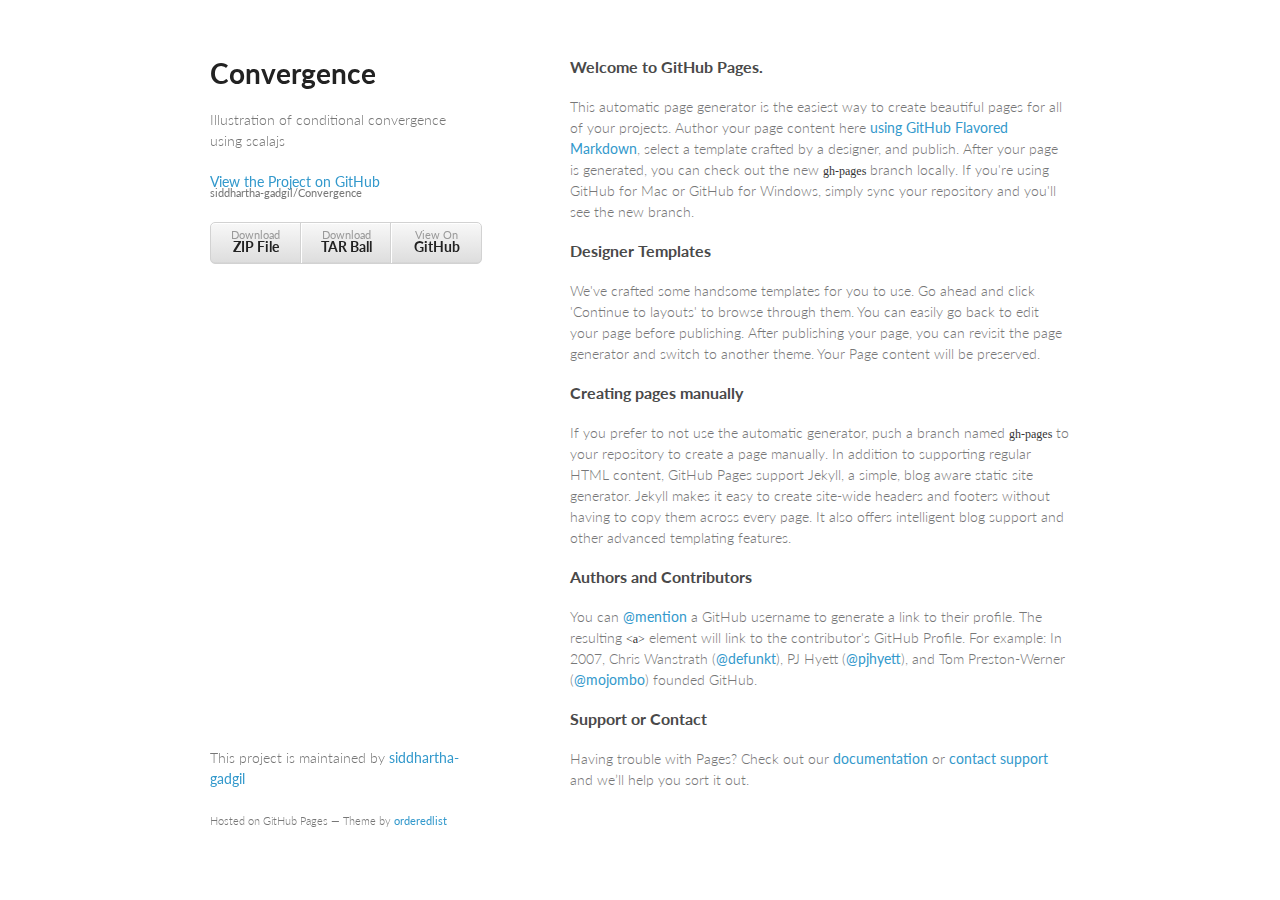
<file: index.html>
<!doctype html>
<html>
  <head>
    <meta charset="utf-8">
    <meta http-equiv="X-UA-Compatible" content="chrome=1">
    <title>Convergence by siddhartha-gadgil</title>

    <link rel="stylesheet" href="stylesheets/styles.css">
    <link rel="stylesheet" href="stylesheets/github-light.css">
    <meta name="viewport" content="width=device-width, initial-scale=1, user-scalable=no">
    <!--[if lt IE 9]>
    <script src="//html5shiv.googlecode.com/svn/trunk/html5.js"></script>
    <![endif]-->
  </head>
  <body>
    <div class="wrapper">
      <header>
        <h1>Convergence</h1>
        <p>Illustration of conditional convergence using scalajs</p>

        <p class="view"><a href="https://github.com/siddhartha-gadgil/Convergence">View the Project on GitHub <small>siddhartha-gadgil/Convergence</small></a></p>


        <ul>
          <li><a href="https://github.com/siddhartha-gadgil/Convergence/zipball/master">Download <strong>ZIP File</strong></a></li>
          <li><a href="https://github.com/siddhartha-gadgil/Convergence/tarball/master">Download <strong>TAR Ball</strong></a></li>
          <li><a href="https://github.com/siddhartha-gadgil/Convergence">View On <strong>GitHub</strong></a></li>
        </ul>
      </header>
      <section>
        <h3>
<a id="welcome-to-github-pages" class="anchor" href="#welcome-to-github-pages" aria-hidden="true"><span class="octicon octicon-link"></span></a>Welcome to GitHub Pages.</h3>

<p>This automatic page generator is the easiest way to create beautiful pages for all of your projects. Author your page content here <a href="https://guides.github.com/features/mastering-markdown/">using GitHub Flavored Markdown</a>, select a template crafted by a designer, and publish. After your page is generated, you can check out the new <code>gh-pages</code> branch locally. If you're using GitHub for Mac or GitHub for Windows, simply sync your repository and you'll see the new branch.</p>

<h3>
<a id="designer-templates" class="anchor" href="#designer-templates" aria-hidden="true"><span class="octicon octicon-link"></span></a>Designer Templates</h3>

<p>We've crafted some handsome templates for you to use. Go ahead and click 'Continue to layouts' to browse through them. You can easily go back to edit your page before publishing. After publishing your page, you can revisit the page generator and switch to another theme. Your Page content will be preserved.</p>

<h3>
<a id="creating-pages-manually" class="anchor" href="#creating-pages-manually" aria-hidden="true"><span class="octicon octicon-link"></span></a>Creating pages manually</h3>

<p>If you prefer to not use the automatic generator, push a branch named <code>gh-pages</code> to your repository to create a page manually. In addition to supporting regular HTML content, GitHub Pages support Jekyll, a simple, blog aware static site generator. Jekyll makes it easy to create site-wide headers and footers without having to copy them across every page. It also offers intelligent blog support and other advanced templating features.</p>

<h3>
<a id="authors-and-contributors" class="anchor" href="#authors-and-contributors" aria-hidden="true"><span class="octicon octicon-link"></span></a>Authors and Contributors</h3>

<p>You can <a href="https://github.com/blog/821" class="user-mention">@mention</a> a GitHub username to generate a link to their profile. The resulting <code>&lt;a&gt;</code> element will link to the contributor's GitHub Profile. For example: In 2007, Chris Wanstrath (<a href="https://github.com/defunkt" class="user-mention">@defunkt</a>), PJ Hyett (<a href="https://github.com/pjhyett" class="user-mention">@pjhyett</a>), and Tom Preston-Werner (<a href="https://github.com/mojombo" class="user-mention">@mojombo</a>) founded GitHub.</p>

<h3>
<a id="support-or-contact" class="anchor" href="#support-or-contact" aria-hidden="true"><span class="octicon octicon-link"></span></a>Support or Contact</h3>

<p>Having trouble with Pages? Check out our <a href="https://help.github.com/pages">documentation</a> or <a href="https://github.com/contact">contact support</a> and we’ll help you sort it out.</p>
      </section>
      <footer>
        <p>This project is maintained by <a href="https://github.com/siddhartha-gadgil">siddhartha-gadgil</a></p>
        <p><small>Hosted on GitHub Pages &mdash; Theme by <a href="https://github.com/orderedlist">orderedlist</a></small></p>
      </footer>
    </div>
    <script src="javascripts/scale.fix.js"></script>
    
  </body>
</html>
</file>
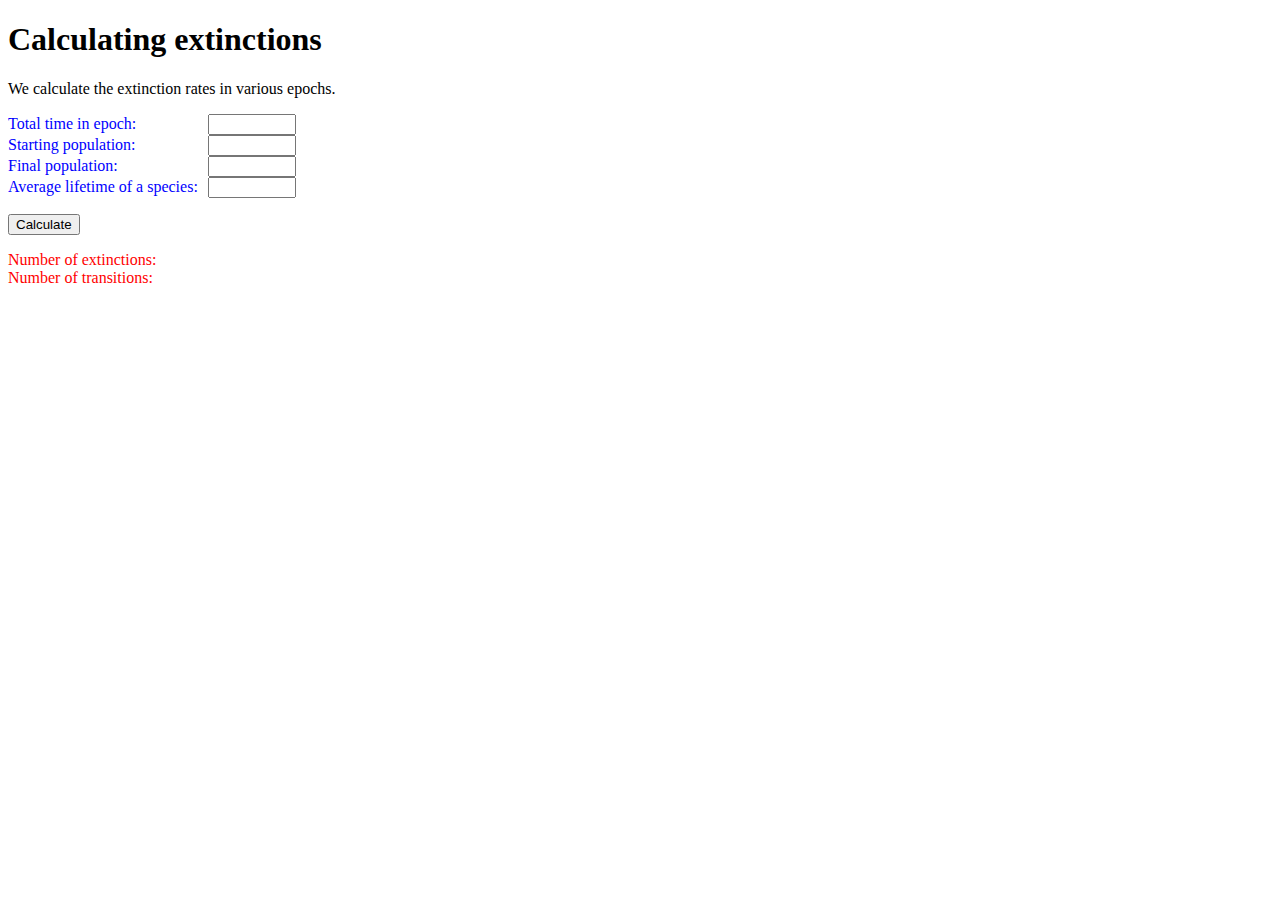
<file: classes/extinctions-dev.html>
<!DOCTYPE html>

<html>
  <head>
    <meta charset="utf-8">
    <title>Extinctions</title>
<style>
.query{
  color: blue;
  display: inline-block;
  width: 200px;
  }
.result{
  color: red;
  display: inline-block;
  width: 200px;
  }
</style>

    </style>
  </head>
  <body>
    <h1>Calculating extinctions</h1>
    <p>
      We calculate the extinction rates in various epochs.
    </p>

    <div id="ext"></div>

    <script type="text/javascript" src="../convergence-fastopt.js"></script>
    <script>
        convergence.Extinctions().main(document.getElementById('ext'));
    </script>



  </body>
</html>
</file>
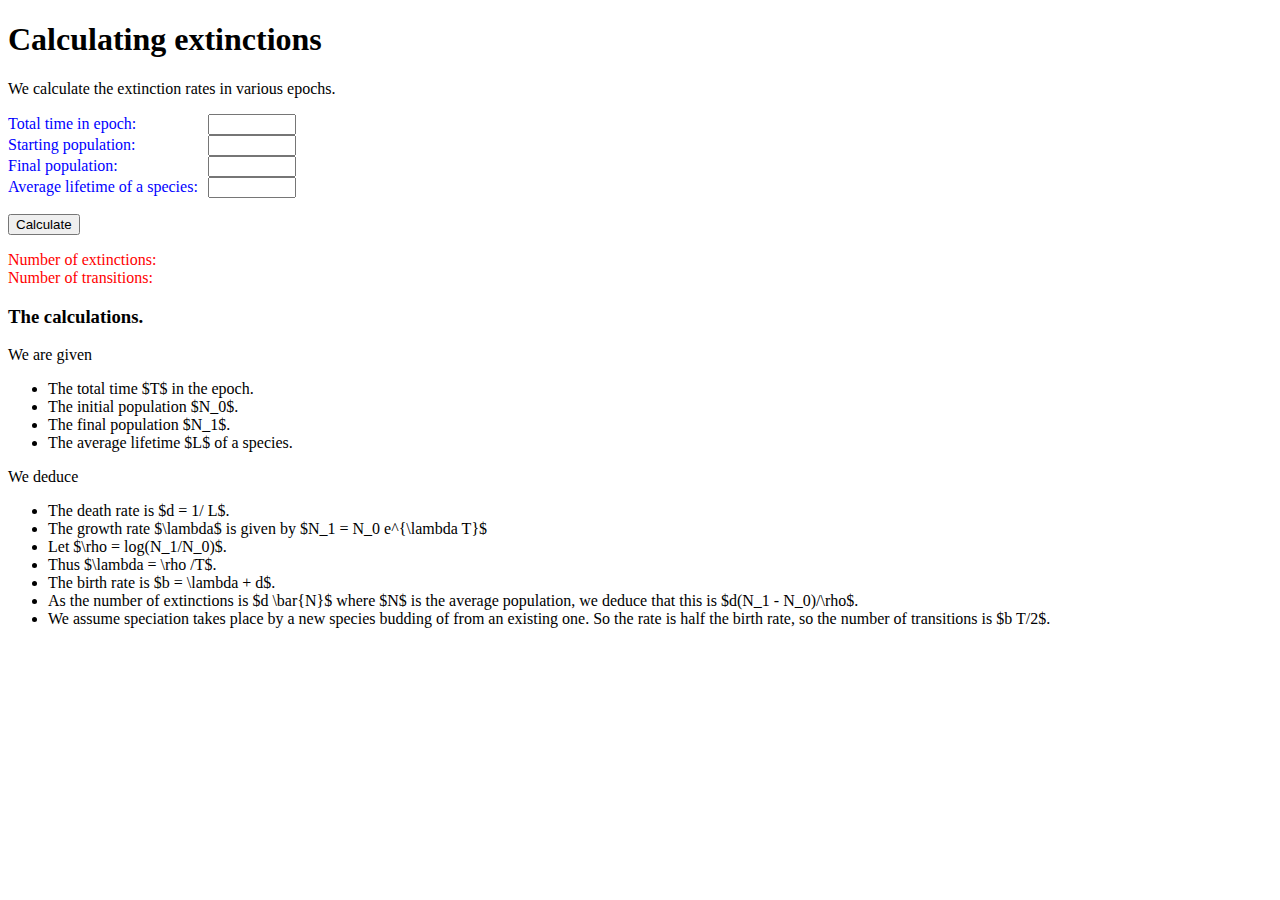
<file: classes/extinctions.html>
<!DOCTYPE html>

<html>
  <head>
    <meta charset="utf-8">
    <title>Extinctions</title>
    <!-- mathjax config similar to math.stackexchange -->
    <script type="text/x-mathjax-config">
    MathJax.Hub.Config({
      jax: ["input/TeX", "output/HTML-CSS"],
      tex2jax: {
        inlineMath: [ ['$', '$'] ],
        displayMath: [ ['$$', '$$']],
        processEscapes: true,
        skipTags: ['script', 'noscript', 'style', 'textarea', 'pre', 'code']
      },
      messageStyle: "none",
      "HTML-CSS": { preferredFont: "TeX", availableFonts: ["STIX","TeX"] }
    });
    </script>
    <script src="http://cdn.mathjax.org/mathjax/latest/MathJax.js?config=TeX-AMS_HTML" type="text/javascript">
    </script>
<style>
.query{
  color: blue;
  display: inline-block;
  width: 200px;
  }
.result{
  color: red;
  display: inline-block;
  width: 200px;
  }
</style>

    </style>
  </head>
  <body>
    <h1>Calculating extinctions</h1>
    <p>
      We calculate the extinction rates in various epochs.
    </p>




    <div id="ext"></div>

    <script type="text/javascript" src="../convergence-opt.js"></script>
    <script>
        convergence.Extinctions().main(document.getElementById('ext'));
    </script>

    <h3> The calculations. </h3>
    We are given
    <UL>
      <li> The total time $T$ in the epoch.</li>
      <li> The initial population $N_0$.</li>
      <li> The final population $N_1$.</li>
      <li> The average lifetime $L$ of a species.</li>
    </UL>
    We deduce
    <UL>
      <li> The death rate is $d = 1/ L$.</li>
      <li> The growth rate $\lambda$ is given by $N_1 = N_0 e^{\lambda T}$</li>
      <li> Let $\rho = log(N_1/N_0)$.</li>
      <li> Thus $\lambda = \rho /T$.</li>
      <li> The birth rate is $b = \lambda + d$.</li>
      <li> As the number of extinctions is $d \bar{N}$ where $N$ is the average population,
        we deduce that this is $d(N_1 - N_0)/\rho$.</li>
      <li> We assume speciation takes place by a new species budding of from an existing one.
        So the rate is half the birth rate, so the number of transitions is $b T/2$.</li>
      </UL>



  </body>
</html>
</file>
<file: stylesheets/styles.css>
@import url(https://fonts.googleapis.com/css?family=Lato:300italic,700italic,300,700);

body {
  padding:50px;
  font:14px/1.5 Lato, "Helvetica Neue", Helvetica, Arial, sans-serif;
  color:#777;
  font-weight:300;
}

h1, h2, h3, h4, h5, h6 {
  color:#222;
  margin:0 0 20px;
}

p, ul, ol, table, pre, dl {
  margin:0 0 20px;
}

h1, h2, h3 {
  line-height:1.1;
}

h1 {
  font-size:28px;
}

h2 {
  color:#393939;
}

h3, h4, h5, h6 {
  color:#494949;
}

a {
  color:#39c;
  font-weight:400;
  text-decoration:none;
}

a small {
  font-size:11px;
  color:#777;
  margin-top:-0.6em;
  display:block;
}

.wrapper {
  width:860px;
  margin:0 auto;
}

blockquote {
  border-left:1px solid #e5e5e5;
  margin:0;
  padding:0 0 0 20px;
  font-style:italic;
}

code, pre {
  font-family:Monaco, Bitstream Vera Sans Mono, Lucida Console, Terminal;
  color:#333;
  font-size:12px;
}

pre {
  padding:8px 15px;
  background: #f8f8f8;
  border-radius:5px;
  border:1px solid #e5e5e5;
  overflow-x: auto;
}

table {
  width:100%;
  border-collapse:collapse;
}

th, td {
  text-align:left;
  padding:5px 10px;
  border-bottom:1px solid #e5e5e5;
}

dt {
  color:#444;
  font-weight:700;
}

th {
  color:#444;
}

img {
  max-width:100%;
}

header {
  width:270px;
  float:left;
  position:fixed;
}

header ul {
  list-style:none;
  height:40px;

  padding:0;

  background: #eee;
  background: -moz-linear-gradient(top, #f8f8f8 0%, #dddddd 100%);
  background: -webkit-gradient(linear, left top, left bottom, color-stop(0%,#f8f8f8), color-stop(100%,#dddddd));
  background: -webkit-linear-gradient(top, #f8f8f8 0%,#dddddd 100%);
  background: -o-linear-gradient(top, #f8f8f8 0%,#dddddd 100%);
  background: -ms-linear-gradient(top, #f8f8f8 0%,#dddddd 100%);
  background: linear-gradient(top, #f8f8f8 0%,#dddddd 100%);

  border-radius:5px;
  border:1px solid #d2d2d2;
  box-shadow:inset #fff 0 1px 0, inset rgba(0,0,0,0.03) 0 -1px 0;
  width:270px;
}

header li {
  width:89px;
  float:left;
  border-right:1px solid #d2d2d2;
  height:40px;
}

header ul a {
  line-height:1;
  font-size:11px;
  color:#999;
  display:block;
  text-align:center;
  padding-top:6px;
  height:40px;
}

strong {
  color:#222;
  font-weight:700;
}

header ul li + li {
  width:88px;
  border-left:1px solid #fff;
}

header ul li + li + li {
  border-right:none;
  width:89px;
}

header ul a strong {
  font-size:14px;
  display:block;
  color:#222;
}

section {
  width:500px;
  float:right;
  padding-bottom:50px;
}

small {
  font-size:11px;
}

hr {
  border:0;
  background:#e5e5e5;
  height:1px;
  margin:0 0 20px;
}

footer {
  width:270px;
  float:left;
  position:fixed;
  bottom:50px;
}

@media print, screen and (max-width: 960px) {

  div.wrapper {
    width:auto;
    margin:0;
  }

  header, section, footer {
    float:none;
    position:static;
    width:auto;
  }

  header {
    padding-right:320px;
  }

  section {
    border:1px solid #e5e5e5;
    border-width:1px 0;
    padding:20px 0;
    margin:0 0 20px;
  }

  header a small {
    display:inline;
  }

  header ul {
    position:absolute;
    right:50px;
    top:52px;
  }
}

@media print, screen and (max-width: 720px) {
  body {
    word-wrap:break-word;
  }

  header {
    padding:0;
  }

  header ul, header p.view {
    position:static;
  }

  pre, code {
    word-wrap:normal;
  }
}

@media print, screen and (max-width: 480px) {
  body {
    padding:15px;
  }

  header ul {
    display:none;
  }
}

@media print {
  body {
    padding:0.4in;
    font-size:12pt;
    color:#444;
  }
}
</file>
<file: stylesheets/github-light.css>
/*
   Copyright 2014 GitHub Inc.

   Licensed under the Apache License, Version 2.0 (the "License");
   you may not use this file except in compliance with the License.
   You may obtain a copy of the License at

       http://www.apache.org/licenses/LICENSE-2.0

   Unless required by applicable law or agreed to in writing, software
   distributed under the License is distributed on an "AS IS" BASIS,
   WITHOUT WARRANTIES OR CONDITIONS OF ANY KIND, either express or implied.
   See the License for the specific language governing permissions and
   limitations under the License.

*/

.pl-c /* comment */ {
  color: #969896;
}

.pl-c1      /* constant, markup.raw, meta.diff.header, meta.module-reference, meta.property-name, support, support.constant, support.variable, variable.other.constant */,
.pl-s .pl-v /* string variable */ {
  color: #0086b3;
}

.pl-e  /* entity */,
.pl-en /* entity.name */ {
  color: #795da3;
}

.pl-s .pl-s1 /* string source */,
.pl-smi      /* storage.modifier.import, storage.modifier.package, storage.type.java, variable.other, variable.parameter.function */ {
  color: #333;
}

.pl-ent /* entity.name.tag */ {
  color: #63a35c;
}

.pl-k /* keyword, storage, storage.type */ {
  color: #a71d5d;
}

.pl-pds              /* punctuation.definition.string, string.regexp.character-class */,
.pl-s                /* string */,
.pl-s .pl-pse .pl-s1 /* string punctuation.section.embedded source */,
.pl-sr               /* string.regexp */,
.pl-sr .pl-cce       /* string.regexp constant.character.escape */,
.pl-sr .pl-sra       /* string.regexp string.regexp.arbitrary-repitition */,
.pl-sr .pl-sre       /* string.regexp source.ruby.embedded */ {
  color: #183691;
}

.pl-v /* variable */ {
  color: #ed6a43;
}

.pl-id /* invalid.deprecated */ {
  color: #b52a1d;
}

.pl-ii /* invalid.illegal */ {
  background-color: #b52a1d;
  color: #f8f8f8;
}

.pl-sr .pl-cce /* string.regexp constant.character.escape */ {
  color: #63a35c;
  font-weight: bold;
}

.pl-ml /* markup.list */ {
  color: #693a17;
}

.pl-mh        /* markup.heading */,
.pl-mh .pl-en /* markup.heading entity.name */,
.pl-ms        /* meta.separator */ {
  color: #1d3e81;
  font-weight: bold;
}

.pl-mq /* markup.quote */ {
  color: #008080;
}

.pl-mi /* markup.italic */ {
  color: #333;
  font-style: italic;
}

.pl-mb /* markup.bold */ {
  color: #333;
  font-weight: bold;
}

.pl-md /* markup.deleted, meta.diff.header.from-file */ {
  background-color: #ffecec;
  color: #bd2c00;
}

.pl-mi1 /* markup.inserted, meta.diff.header.to-file */ {
  background-color: #eaffea;
  color: #55a532;
}

.pl-mdr /* meta.diff.range */ {
  color: #795da3;
  font-weight: bold;
}

.pl-mo /* meta.output */ {
  color: #1d3e81;
}
</file>
